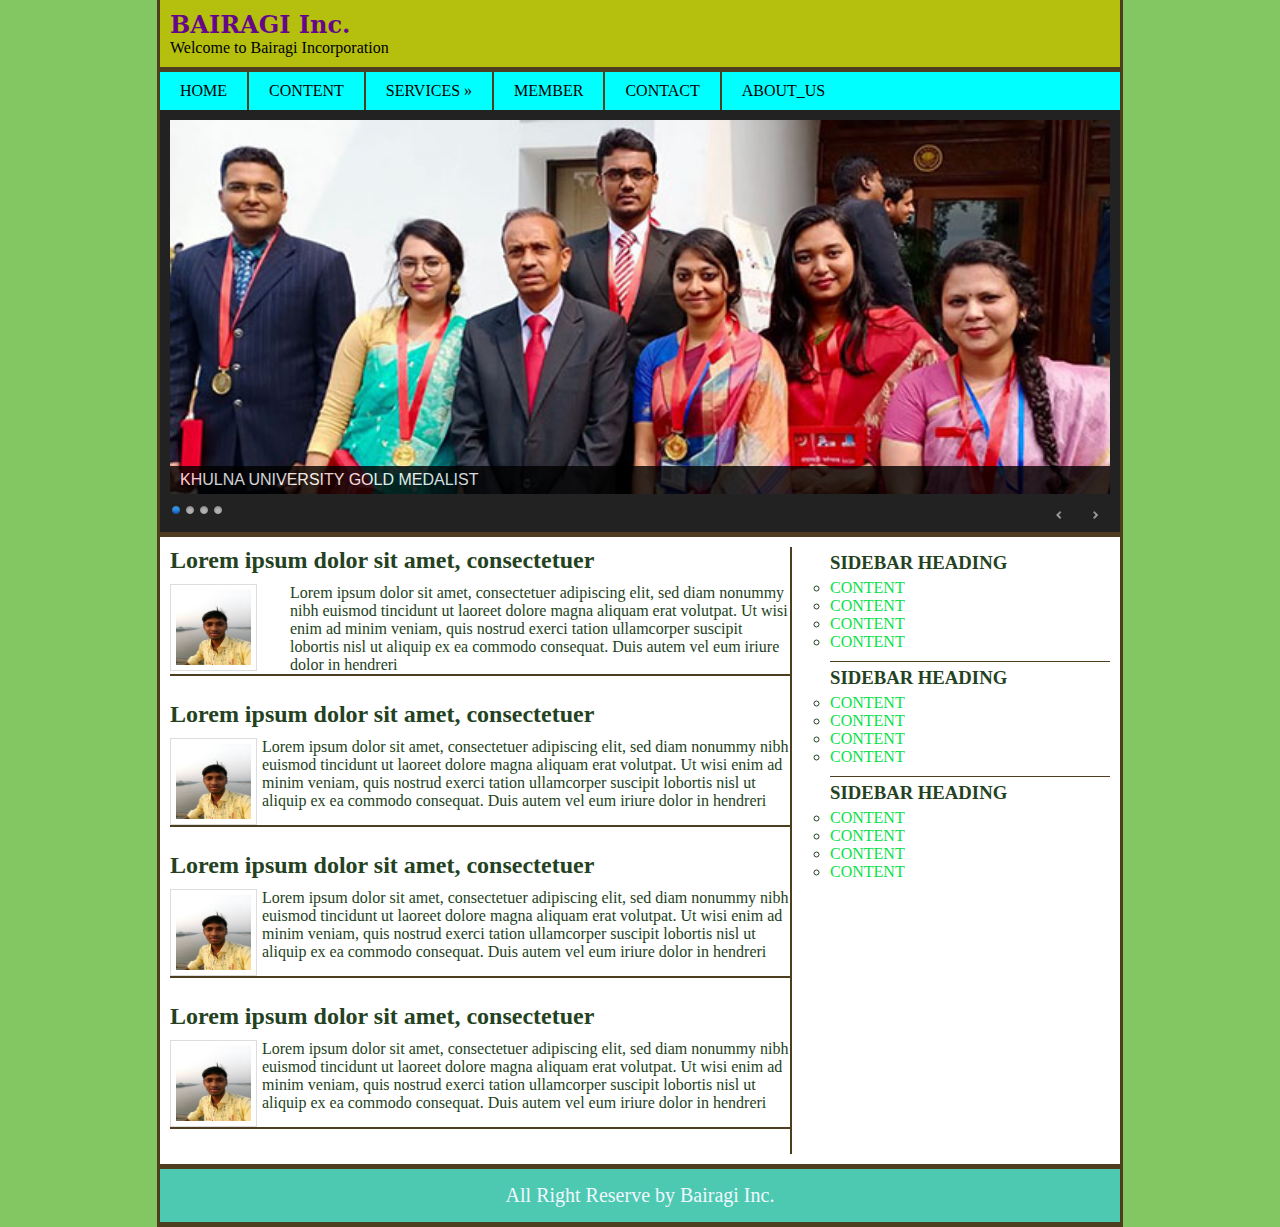
<file: index.html>
<!DOCTYPE html>
<html lang="en">
<head>
	<!--designed by DEBBINDU BAIRAGI-->
	<meta charset="UTF-8">
	<title>Home Page</title>
	
	<link rel="stylesheet" href="themes/default/default.css" type="text/css" media="screen"/>
    <link rel="stylesheet" href="themes/light/light.css" type="text/css" media="screen" />
    <link rel="stylesheet" href="themes/dark/dark.css" type="text/css" media="screen" />
    <link rel="stylesheet" href="themes/bar/bar.css" type="text/css" media="screen" />
    <link rel="stylesheet" href="nivo-slider.css" type="text/css" media="screen" />
	
	<link rel="stylesheet" href="style.css"/>
</head>
<body>
	<div id="wrapper">
		<header>
			<div id="header">
			<h2>BAIRAGI Inc&#46;</h2>
				<p>Welcome to Bairagi Incorporation</p>
			</div>
		</header>
		<div id="nav">
			<ul>
				<li><a href="#">HOME</a></li>
				<li><a href="content.html">CONTENT</a></li>
						<li><a href="#">SERVICES &raquo;</a>
							<ul>
								<li><a href="#">Graphics Design</a></li>
								<li><a href="#">Virtual Assistant</a></li>
								<li><a href="#">SEO</a></li>
								<li><a href="#">W.D.D &raquo;</a>
									<ul>
										<li><a href="#">DESIGN</a></li>
										<li><a href="#">DEVELOPMENT</a></li>
									</ul>
								</li>
							</ul>
						</li>
				<li><a href="#">MEMBER</a></li>
				<li><a href="contact.html">CONTACT</a></li>
				<li><a href="about.html">ABOUT_US</a></li>
			</ul>
		</div>
			<section>
					<div id="slider_wrap">
							<div class="slider-wrapper theme-dark">
								<div id="slider" class="nivoSlider">
									<img src="img/im4.jpg" data-thumb="img/im4.jpg" alt="" title=" KHULNA UNIVERSITY GOLD MEDALIST"/>
									<a href="http://dev7studios.com"><img src="img/im1.jpg" data-thumb="img/im1.jpg" alt="" title="TANMOY BAIRAGI GOT PRIME MINISTER GOLD MEDAL " /></a>

									<img src="img/DSC_0620.jpg" data-thumb="img/DSC_0620.jpg" alt="" data-transition="slideInLeft" title="Gopalgonj Tour"/>
									<img src="img/DSC_0838.jpg" data-thumb="img/DSC_0838.jpg" alt="" title="BETBUNIA GHAT AT EVENING" />
								</div>
								<div id="htmlcaption" class="nivo-html-caption">
									<strong>This</strong> is an example of a <em>HTML</em> caption with <a href="#">a link</a>. 
								</div>
							</div>
					</div>
			</section>
		<div id="content_wrapper">
			<div id="content">
						<article id="content_main">
							<h2>Lorem ipsum dolor sit amet, consectetuer</h2>
							<div id="imgp_wrap">
							<img src="img/IMG_20200317_173014.jpg" alt=""/>
								<p>Lorem ipsum dolor sit amet, consectetuer adipiscing elit, sed diam nonummy nibh euismod tincidunt ut laoreet dolore magna aliquam erat volutpat. Ut wisi enim ad minim veniam, quis nostrud exerci tation ullamcorper suscipit lobortis nisl ut aliquip ex ea commodo consequat. Duis autem vel eum iriure dolor in hendreri</p>
							</div>
						</article>
				<article id="content_main1">
							<h2>Lorem ipsum dolor sit amet, consectetuer</h2>
							<div id="imgp_wrap1">
							<img src="img/IMG_20200317_173014.jpg" alt=""/>
								<p>Lorem ipsum dolor sit amet, consectetuer adipiscing elit, sed diam nonummy nibh euismod tincidunt ut laoreet dolore magna aliquam erat volutpat. Ut wisi enim ad minim veniam, quis nostrud exerci tation ullamcorper suscipit lobortis nisl ut aliquip ex ea commodo consequat. Duis autem vel eum iriure dolor in hendreri</p>
							</div>
						</article>
				<article id="content_main2">
							<h2>Lorem ipsum dolor sit amet, consectetuer</h2>
							<div id="imgp_wrap2">
							<img src="img/IMG_20200317_173014.jpg" alt=""/>
								<p>Lorem ipsum dolor sit amet, consectetuer adipiscing elit, sed diam nonummy nibh euismod tincidunt ut laoreet dolore magna aliquam erat volutpat. Ut wisi enim ad minim veniam, quis nostrud exerci tation ullamcorper suscipit lobortis nisl ut aliquip ex ea commodo consequat. Duis autem vel eum iriure dolor in hendreri</p>
							</div>
						</article>
				<article id="content_main3">
							<h2>Lorem ipsum dolor sit amet, consectetuer</h2>
							<div id="imgp_wrap3">
							<img src="img/IMG_20200317_173014.jpg" alt=""/>
								<p>Lorem ipsum dolor sit amet, consectetuer adipiscing elit, sed diam nonummy nibh euismod tincidunt ut laoreet dolore magna aliquam erat volutpat. Ut wisi enim ad minim veniam, quis nostrud exerci tation ullamcorper suscipit lobortis nisl ut aliquip ex ea commodo consequat. Duis autem vel eum iriure dolor in hendreri</p>
							</div>
						</article>
				
				
				
			</div>
			<div id="sidebar">
				<aside>
					<h3>SIDEBAR HEADING</h3>
					<ul>
						<li><a href="#">CONTENT</a></li>
						<li><a href="#">CONTENT</a></li>
						<li><a href="#">CONTENT</a></li>
						<li><a href="#">CONTENT</a></li>
					</ul>
				</aside>
				<aside>
					<h3>SIDEBAR HEADING</h3>
					<ul>
						<li><a href="#">CONTENT</a></li>
						<li><a href="#">CONTENT</a></li>
						<li><a href="#">CONTENT</a></li>
						<li><a href="#">CONTENT</a></li>
					</ul>
				</aside>
				<aside>
					<h3>SIDEBAR HEADING</h3>
					<ul>
						<li><a href="#">CONTENT</a></li>
						<li><a href="#">CONTENT</a></li>
						<li><a href="#">CONTENT</a></li>
						<li><a href="#">CONTENT</a></li>
					</ul>
				</aside>
			
			</div>
		</div>
		
		
		<footer>
			<div id="footer">
				<p>All Right Reserve by Bairagi Inc&#46;</p>
		</div>
		</footer>
		
		
		<script type="text/javascript" src="js/jquery-1.9.0.min.js"></script>
    <script type="text/javascript" src="js/jquery.nivo.slider.js"></script>
    <script type="text/javascript">
    $(window).load(function() {
        $('#slider').nivoSlider();
    });
    </script>
		
		
	</div>
</body>
</html>
</file>
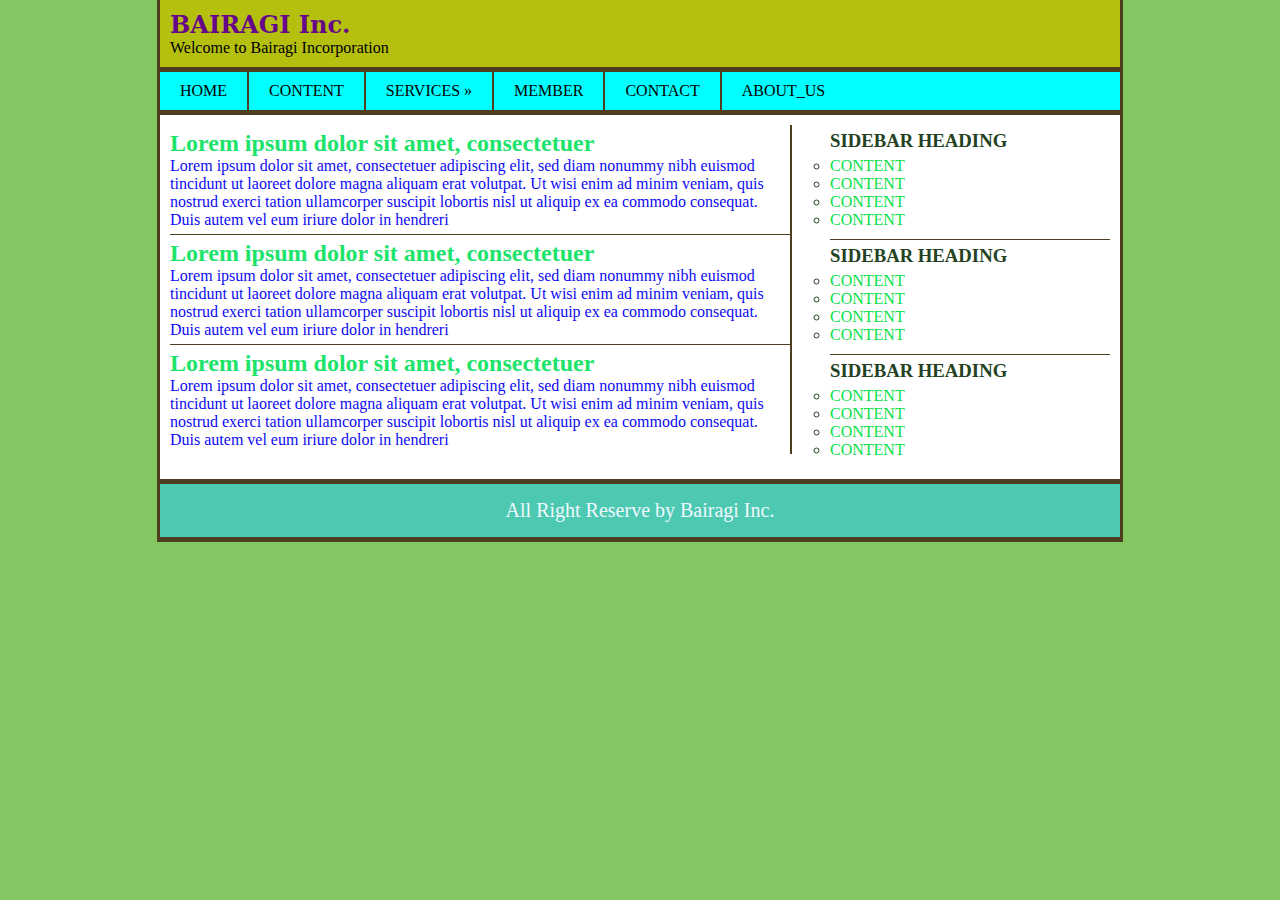
<file: about.html>
<!DOCTYPE html>
<html lang="en">
<head>
	<!--designed by DEBBINDU BAIRAGI-->
	<meta charset="UTF-8">
	<title>ALL CONTENT</title>
	
	<link rel="stylesheet" href="css/about.css"/>
</head>
<body>
	<div id="wrapper">
		<header>
			<div id="header">
			<h2>BAIRAGI Inc&#46;</h2>
				<p>Welcome to Bairagi Incorporation</p>
			</div>
		</header>
		<div id="nav">
			<ul>
				<li><a href="index.html">HOME</a></li>
				<li><a href="#">CONTENT</a></li>
						<li><a href="#">SERVICES &raquo;</a>
							<ul>
								<li><a href="#">Graphics Design</a></li>
								<li><a href="#">Virtual Assistant</a></li>
								<li><a href="#">SEO</a></li>
								<li><a href="#">W.D.D &raquo;</a>
									<ul>
										<li><a href="#">DESIGN</a></li>
										<li><a href="#">DEVELOPMENT</a></li>
									</ul>
								</li>
							</ul>
						</li>
				<li><a href="#">MEMBER</a></li>
				<li><a href="#">CONTACT</a></li>
				<li><a href="#">ABOUT_US</a></li>
			</ul>
		</div>
			
		<div id="content_wrapper">
			<div id="content">
						<article>
							<h2>Lorem ipsum dolor sit amet, consectetuer</h2>
						<p>Lorem ipsum dolor sit amet, consectetuer adipiscing elit, sed diam nonummy nibh euismod tincidunt ut laoreet dolore magna aliquam erat volutpat. Ut wisi enim ad minim veniam, quis nostrud exerci tation ullamcorper suscipit lobortis nisl ut aliquip ex ea commodo consequat. Duis autem vel eum iriure dolor in hendreri</p>
						</article>
				<article>
							<h2>Lorem ipsum dolor sit amet, consectetuer</h2>
						<p>Lorem ipsum dolor sit amet, consectetuer adipiscing elit, sed diam nonummy nibh euismod tincidunt ut laoreet dolore magna aliquam erat volutpat. Ut wisi enim ad minim veniam, quis nostrud exerci tation ullamcorper suscipit lobortis nisl ut aliquip ex ea commodo consequat. Duis autem vel eum iriure dolor in hendreri</p>
						</article>
				<article>
							<h2>Lorem ipsum dolor sit amet, consectetuer</h2>
						<p>Lorem ipsum dolor sit amet, consectetuer adipiscing elit, sed diam nonummy nibh euismod tincidunt ut laoreet dolore magna aliquam erat volutpat. Ut wisi enim ad minim veniam, quis nostrud exerci tation ullamcorper suscipit lobortis nisl ut aliquip ex ea commodo consequat. Duis autem vel eum iriure dolor in hendreri</p>
						</article>
			</div>
			<div id="sidebar">
				<aside>
					<h3>SIDEBAR HEADING</h3>
					<ul>
						<li><a href="#">CONTENT</a></li>
						<li><a href="#">CONTENT</a></li>
						<li><a href="#">CONTENT</a></li>
						<li><a href="#">CONTENT</a></li>
					</ul>
				</aside>
				<aside>
					<h3>SIDEBAR HEADING</h3>
					<ul>
						<li><a href="#">CONTENT</a></li>
						<li><a href="#">CONTENT</a></li>
						<li><a href="#">CONTENT</a></li>
						<li><a href="#">CONTENT</a></li>
					</ul>
				</aside>
				<aside>
					<h3>SIDEBAR HEADING</h3>
					<ul>
						<li><a href="#">CONTENT</a></li>
						<li><a href="#">CONTENT</a></li>
						<li><a href="#">CONTENT</a></li>
						<li><a href="#">CONTENT</a></li>
					</ul>
				</aside>
			
			</div>
		</div>
		<footer>
			<div id="footer">
				<p>All Right Reserve by Bairagi Inc&#46;</p>
		</div>
		</footer>
	</div>
</body>
</html>
</file>
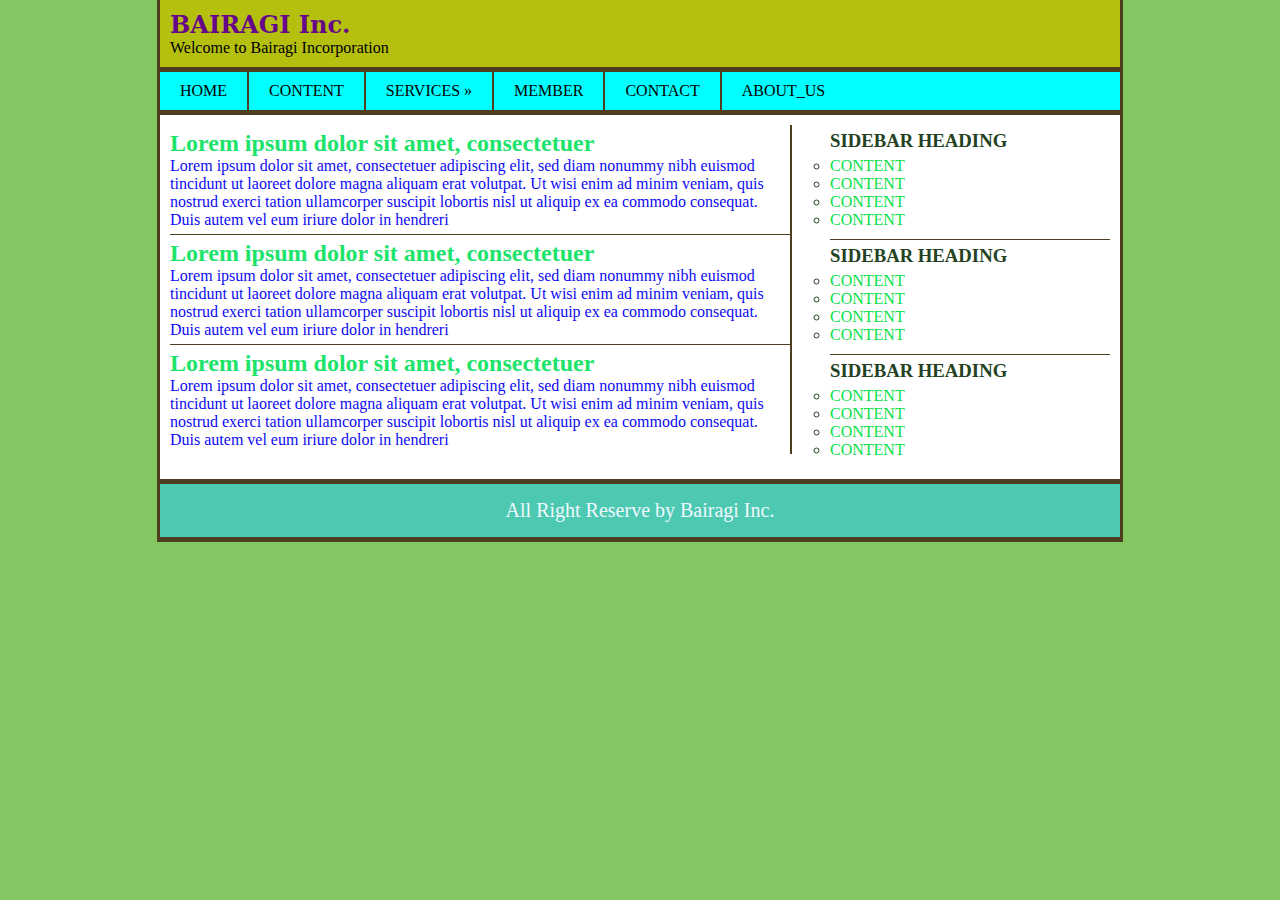
<file: contact.html>
<!DOCTYPE html>
<html lang="en">
<head>
	<!--designed by DEBBINDU BAIRAGI-->
	<meta charset="UTF-8">
	<title>ALL CONTENT</title>
	
	<link rel="stylesheet" href="css/contact.css"/>
</head>
<body>
	<div id="wrapper">
		<header>
			<div id="header">
			<h2>BAIRAGI Inc&#46;</h2>
				<p>Welcome to Bairagi Incorporation</p>
			</div>
		</header>
		<div id="nav">
			<ul>
				<li><a href="index.html">HOME</a></li>
				<li><a href="#">CONTENT</a></li>
						<li><a href="#">SERVICES &raquo;</a>
							<ul>
								<li><a href="#">Graphics Design</a></li>
								<li><a href="#">Virtual Assistant</a></li>
								<li><a href="#">SEO</a></li>
								<li><a href="#">W.D.D &raquo;</a>
									<ul>
										<li><a href="#">DESIGN</a></li>
										<li><a href="#">DEVELOPMENT</a></li>
									</ul>
								</li>
							</ul>
						</li>
				<li><a href="#">MEMBER</a></li>
				<li><a href="#">CONTACT</a></li>
				<li><a href="#">ABOUT_US</a></li>
			</ul>
		</div>
			
		<div id="content_wrapper">
			<div id="content">
						<article>
							<h2>Lorem ipsum dolor sit amet, consectetuer</h2>
						<p>Lorem ipsum dolor sit amet, consectetuer adipiscing elit, sed diam nonummy nibh euismod tincidunt ut laoreet dolore magna aliquam erat volutpat. Ut wisi enim ad minim veniam, quis nostrud exerci tation ullamcorper suscipit lobortis nisl ut aliquip ex ea commodo consequat. Duis autem vel eum iriure dolor in hendreri</p>
						</article>
				<article>
							<h2>Lorem ipsum dolor sit amet, consectetuer</h2>
						<p>Lorem ipsum dolor sit amet, consectetuer adipiscing elit, sed diam nonummy nibh euismod tincidunt ut laoreet dolore magna aliquam erat volutpat. Ut wisi enim ad minim veniam, quis nostrud exerci tation ullamcorper suscipit lobortis nisl ut aliquip ex ea commodo consequat. Duis autem vel eum iriure dolor in hendreri</p>
						</article>
				<article>
							<h2>Lorem ipsum dolor sit amet, consectetuer</h2>
						<p>Lorem ipsum dolor sit amet, consectetuer adipiscing elit, sed diam nonummy nibh euismod tincidunt ut laoreet dolore magna aliquam erat volutpat. Ut wisi enim ad minim veniam, quis nostrud exerci tation ullamcorper suscipit lobortis nisl ut aliquip ex ea commodo consequat. Duis autem vel eum iriure dolor in hendreri</p>
						</article>
			</div>
			<div id="sidebar">
				<aside>
					<h3>SIDEBAR HEADING</h3>
					<ul>
						<li><a href="#">CONTENT</a></li>
						<li><a href="#">CONTENT</a></li>
						<li><a href="#">CONTENT</a></li>
						<li><a href="#">CONTENT</a></li>
					</ul>
				</aside>
				<aside>
					<h3>SIDEBAR HEADING</h3>
					<ul>
						<li><a href="#">CONTENT</a></li>
						<li><a href="#">CONTENT</a></li>
						<li><a href="#">CONTENT</a></li>
						<li><a href="#">CONTENT</a></li>
					</ul>
				</aside>
				<aside>
					<h3>SIDEBAR HEADING</h3>
					<ul>
						<li><a href="#">CONTENT</a></li>
						<li><a href="#">CONTENT</a></li>
						<li><a href="#">CONTENT</a></li>
						<li><a href="#">CONTENT</a></li>
					</ul>
				</aside>
			
			</div>
		</div>
		<footer>
			<div id="footer">
				<p>All Right Reserve by Bairagi Inc&#46;</p>
		</div>
		</footer>
	</div>
</body>
</html>
</file>
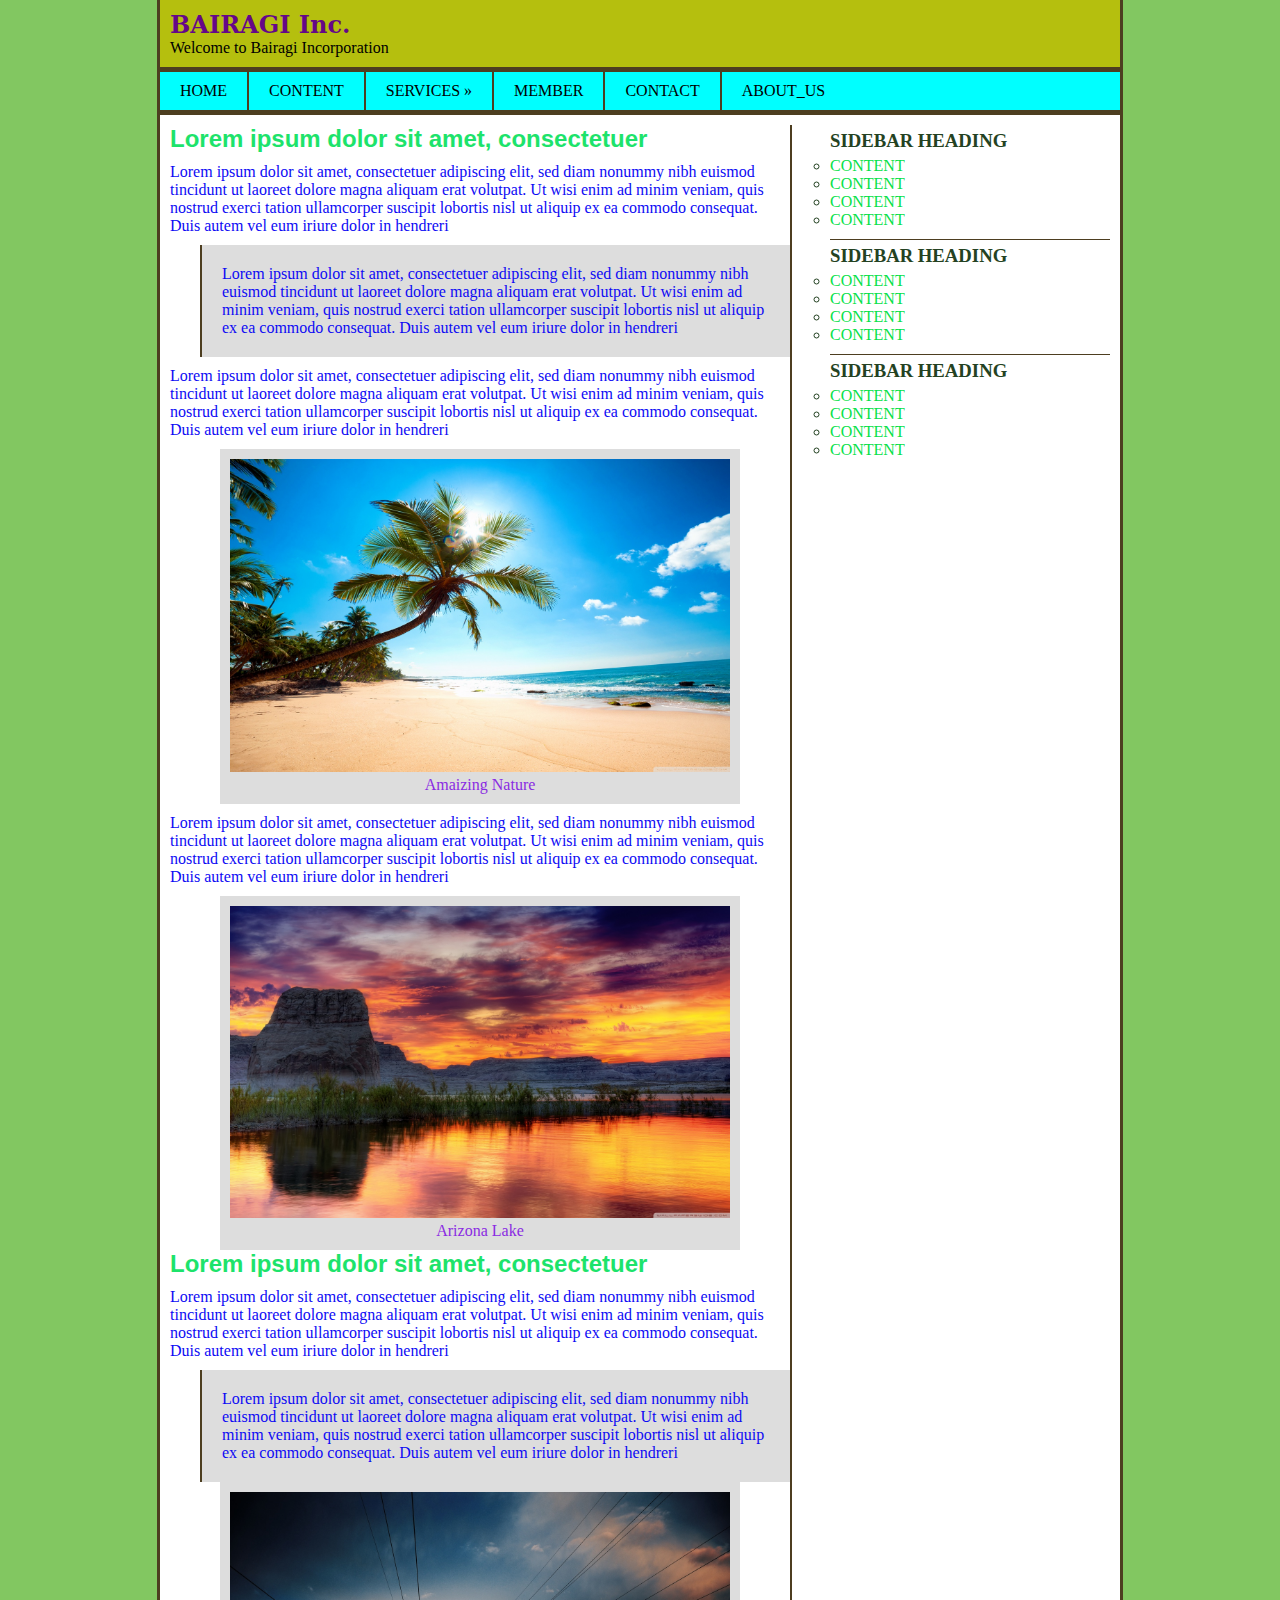
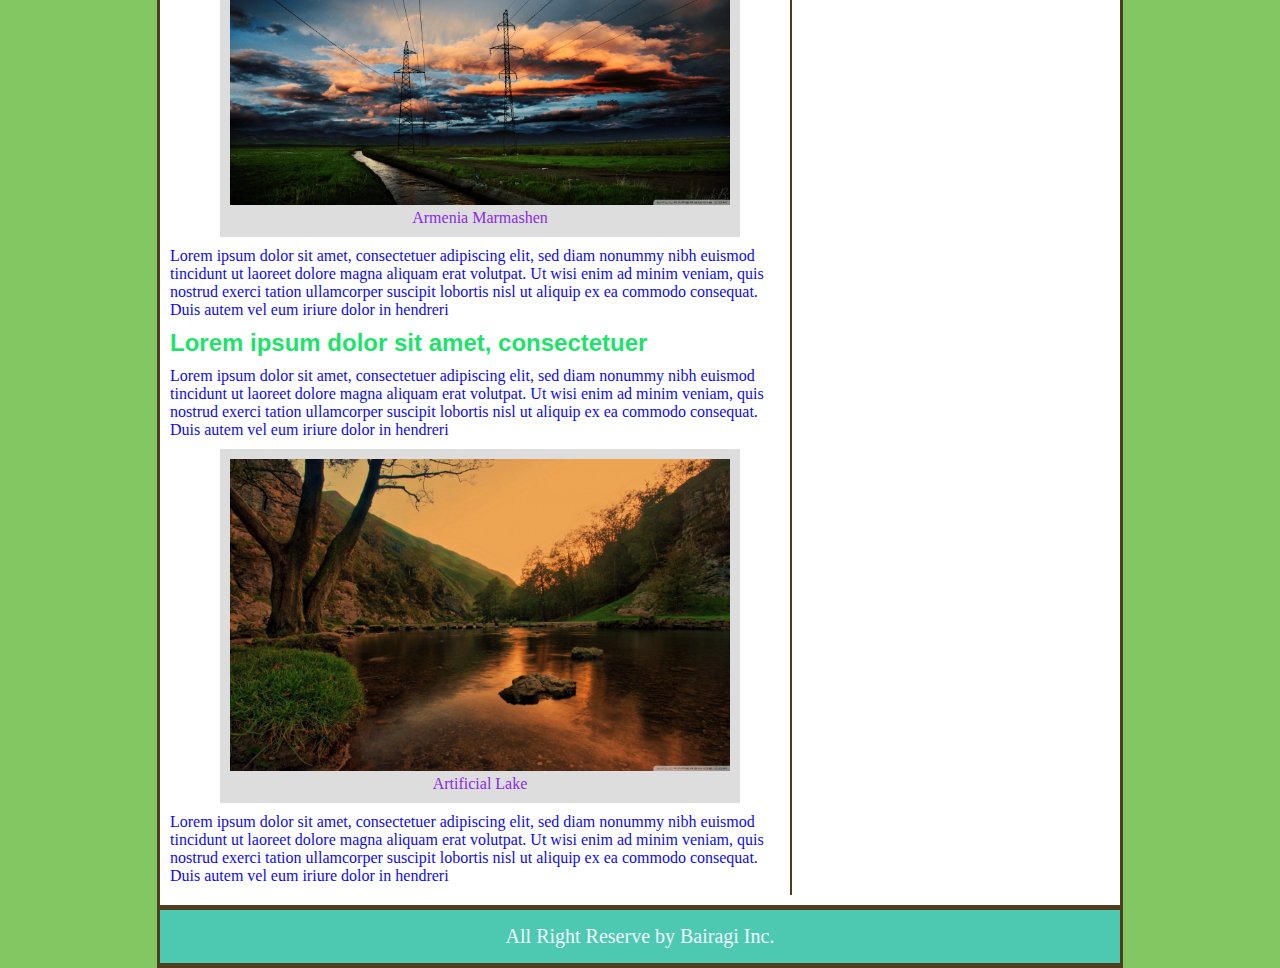
<file: content.html>
<!DOCTYPE html>
<html lang="en">
<head>
	<!--designed by DEBBINDU BAIRAGI-->
	<meta charset="UTF-8">
	<title>ALL CONTENT</title>
	
	<link rel="stylesheet" href="css/content.css"/>
</head>
<body>
	<div id="wrapper">
		<header>
			<div id="header">
			<h2>BAIRAGI Inc&#46;</h2>
				<p>Welcome to Bairagi Incorporation</p>
			</div>
		</header>
		<div id="nav">
			<ul>
				<li><a href="index.html">HOME</a></li>
				<li><a href="#">CONTENT</a></li>
						<li><a href="#">SERVICES &raquo;</a>
							<ul>
								<li><a href="#">Graphics Design</a></li>
								<li><a href="#">Virtual Assistant</a></li>
								<li><a href="#">SEO</a></li>
								<li><a href="#">W.D.D &raquo;</a>
									<ul>
										<li><a href="#">DESIGN</a></li>
										<li><a href="#">DEVELOPMENT</a></li>
									</ul>
								</li>
							</ul>
						</li>
				<li><a href="#">MEMBER</a></li>
				<li><a href="contact.html">CONTACT</a></li>
				<li><a href="about.html">ABOUT_US</a></li>
			</ul>
		</div>
			
		<div id="content_wrapper">
			<div id="content">
						<article>
							<h2>Lorem ipsum dolor sit amet, consectetuer</h2>
						
							<p>Lorem ipsum dolor sit amet, consectetuer adipiscing elit, sed diam nonummy nibh euismod tincidunt ut laoreet dolore magna aliquam erat volutpat. Ut wisi enim ad minim veniam, quis nostrud exerci tation ullamcorper suscipit lobortis nisl ut aliquip ex ea commodo consequat. Duis autem vel eum iriure dolor in hendreri</p>
							<blockquote>
								<p>Lorem ipsum dolor sit amet, consectetuer adipiscing elit, sed diam nonummy nibh euismod tincidunt ut laoreet dolore magna aliquam erat volutpat. Ut wisi enim ad minim veniam, quis nostrud exerci tation ullamcorper suscipit lobortis nisl ut aliquip ex ea commodo consequat. Duis autem vel eum iriure dolor in hendreri</p>
							</blockquote>
							
							<p>Lorem ipsum dolor sit amet, consectetuer adipiscing elit, sed diam nonummy nibh euismod tincidunt ut laoreet dolore magna aliquam erat volutpat. Ut wisi enim ad minim veniam, quis nostrud exerci tation ullamcorper suscipit lobortis nisl ut aliquip ex ea commodo consequat. Duis autem vel eum iriure dolor in hendreri</p>
							
							<figure>
								<img src="img/amazing_nature_2-wallpaper-1440x900.jpg" alt="Amaizing Nature">
								<figcaption>Amaizing Nature</figcaption>
							</figure>
							<p>Lorem ipsum dolor sit amet, consectetuer adipiscing elit, sed diam nonummy nibh euismod tincidunt ut laoreet dolore magna aliquam erat volutpat. Ut wisi enim ad minim veniam, quis nostrud exerci tation ullamcorper suscipit lobortis nisl ut aliquip ex ea commodo consequat. Duis autem vel eum iriure dolor in hendreri</p>
							
							<figure>
								<img src="img/arizona_lake-wallpaper-1440x900.jpg" alt="Arizona Lake">
								<figcaption>Arizona Lake</figcaption>
							</figure>
							<h2>Lorem ipsum dolor sit amet, consectetuer</h2>
							
							<p>Lorem ipsum dolor sit amet, consectetuer adipiscing elit, sed diam nonummy nibh euismod tincidunt ut laoreet dolore magna aliquam erat volutpat. Ut wisi enim ad minim veniam, quis nostrud exerci tation ullamcorper suscipit lobortis nisl ut aliquip ex ea commodo consequat. Duis autem vel eum iriure dolor in hendreri</p>
							
							<blockquote>
								<p>Lorem ipsum dolor sit amet, consectetuer adipiscing elit, sed diam nonummy nibh euismod tincidunt ut laoreet dolore magna aliquam erat volutpat. Ut wisi enim ad minim veniam, quis nostrud exerci tation ullamcorper suscipit lobortis nisl ut aliquip ex ea commodo consequat. Duis autem vel eum iriure dolor in hendreri</p>
							</blockquote>
				
							<figure>
								<img src="img/armenia_marmashen_2-wallpaper-1440x900.jpg" alt="Armenia Marmashen">
								<figcaption>Armenia Marmashen</figcaption>
							</figure>
							
							<p>Lorem ipsum dolor sit amet, consectetuer adipiscing elit, sed diam nonummy nibh euismod tincidunt ut laoreet dolore magna aliquam erat volutpat. Ut wisi enim ad minim veniam, quis nostrud exerci tation ullamcorper suscipit lobortis nisl ut aliquip ex ea commodo consequat. Duis autem vel eum iriure dolor in hendreri</p>
							
							<h2>Lorem ipsum dolor sit amet, consectetuer</h2>
							
							<p>Lorem ipsum dolor sit amet, consectetuer adipiscing elit, sed diam nonummy nibh euismod tincidunt ut laoreet dolore magna aliquam erat volutpat. Ut wisi enim ad minim veniam, quis nostrud exerci tation ullamcorper suscipit lobortis nisl ut aliquip ex ea commodo consequat. Duis autem vel eum iriure dolor in hendreri</p>
							
							<figure>
								<img src="img/artificial_lake-wallpaper-1440x900.jpg" alt="Artificial Lake">
								<figcaption>Artificial Lake</figcaption>
							</figure>
							<p>Lorem ipsum dolor sit amet, consectetuer adipiscing elit, sed diam nonummy nibh euismod tincidunt ut laoreet dolore magna aliquam erat volutpat. Ut wisi enim ad minim veniam, quis nostrud exerci tation ullamcorper suscipit lobortis nisl ut aliquip ex ea commodo consequat. Duis autem vel eum iriure dolor in hendreri</p>
						</article>
				
			</div>
			<div id="sidebar">
				<aside>
					<h3>SIDEBAR HEADING</h3>
					<ul>
						<li><a href="#">CONTENT</a></li>
						<li><a href="#">CONTENT</a></li>
						<li><a href="#">CONTENT</a></li>
						<li><a href="#">CONTENT</a></li>
					</ul>
				</aside>
				<aside>
					<h3>SIDEBAR HEADING</h3>
					<ul>
						<li><a href="#">CONTENT</a></li>
						<li><a href="#">CONTENT</a></li>
						<li><a href="#">CONTENT</a></li>
						<li><a href="#">CONTENT</a></li>
					</ul>
				</aside>
				<aside>
					<h3>SIDEBAR HEADING</h3>
					<ul>
						<li><a href="#">CONTENT</a></li>
						<li><a href="#">CONTENT</a></li>
						<li><a href="#">CONTENT</a></li>
						<li><a href="#">CONTENT</a></li>
					</ul>
				</aside>
			
			</div>
		</div>
		<footer>
			<div id="footer">
				<p>All Right Reserve by Bairagi Inc&#46;</p>
		</div>
		</footer>
	</div>
</body>
</html>
</file>
<file: themes/default/default.css>
/*
Skin Name: Nivo Slider Default Theme
Skin URI: http://nivo.dev7studios.com
Description: The default skin for the Nivo Slider.
Version: 1.3
Author: Gilbert Pellegrom
Author URI: http://dev7studios.com
Supports Thumbs: true
*/

.theme-default .nivoSlider {
	position:relative;
	background:#fff url(loading.gif) no-repeat 50% 50%;
    margin-bottom:10px;
    -webkit-box-shadow: 0px 1px 5px 0px #4a4a4a;
    -moz-box-shadow: 0px 1px 5px 0px #4a4a4a;
    box-shadow: 0px 1px 5px 0px #4a4a4a;
}
.theme-default .nivoSlider img {
	position:absolute;
	top:0px;
	left:0px;
	display:none;
}
.theme-default .nivoSlider a {
	border:0;
	display:block;
}

.theme-default .nivo-controlNav {
	text-align: center;
	padding: 20px 0;
}
.theme-default .nivo-controlNav a {
	display:inline-block;
	width:22px;
	height:22px;
	background:url(bullets.png) no-repeat;
	text-indent:-9999px;
	border:0;
	margin: 0 2px;
}
.theme-default .nivo-controlNav a.active {
	background-position:0 -22px;
}

.theme-default .nivo-directionNav a {
	display:block;
	width:30px;
	height:30px;
	background:url(arrows.png) no-repeat;
	text-indent:-9999px;
	border:0;
	opacity: 0;
	-webkit-transition: all 200ms ease-in-out;
    -moz-transition: all 200ms ease-in-out;
    -o-transition: all 200ms ease-in-out;
    transition: all 200ms ease-in-out;
}
.theme-default:hover .nivo-directionNav a { opacity: 1; }
.theme-default a.nivo-nextNav {
	background-position:-30px 0;
	right:15px;
}
.theme-default a.nivo-prevNav {
	left:15px;
}

.theme-default .nivo-caption {
    font-family: Helvetica, Arial, sans-serif;
}
.theme-default .nivo-caption a {
    color:#fff;
    border-bottom:1px dotted #fff;
}
.theme-default .nivo-caption a:hover {
    color:#fff;
}

.theme-default .nivo-controlNav.nivo-thumbs-enabled {
	width: 100%;
}
.theme-default .nivo-controlNav.nivo-thumbs-enabled a {
	width: auto;
	height: auto;
	background: none;
	margin-bottom: 5px;
}
.theme-default .nivo-controlNav.nivo-thumbs-enabled img {
	display: block;
	width: 120px;
	height: auto;
}
</file>
<file: themes/light/light.css>
/*
Skin Name: Nivo Slider Light Theme
Skin URI: http://nivo.dev7studios.com
Description: A light skin for the Nivo Slider.
Version: 1.0
Author: Gilbert Pellegrom
Author URI: http://dev7studios.com
Supports Thumbs: true
*/

.theme-light.slider-wrapper {
    background: #fff;
    padding: 10px;
}
.theme-light .nivoSlider {
	position:relative;
	background:#fff url(loading.gif) no-repeat 50% 50%;
    margin-bottom:10px;
    overflow: visible;
}
.theme-light .nivoSlider img {
	position:absolute;
	top:0px;
	left:0px;
	display:none;
}
.theme-light .nivoSlider a {
	border:0;
	display:block;
}

.theme-light .nivo-controlNav {
	text-align: left;
	padding: 0;
	position: relative;
	z-index: 10;
}
.theme-light .nivo-controlNav a {
	display:inline-block;
	width:10px;
	height:10px;
	background:url(bullets.png) no-repeat;
	text-indent:-9999px;
	border:0;
	margin: 0 2px;
}
.theme-light .nivo-controlNav a.active {
	background-position:0 100%;
}

.theme-light .nivo-directionNav a {
	display:block;
	width:30px;
	height:30px;
	background: url(arrows.png) no-repeat;
	text-indent:-9999px;
	border:0;
	top: auto;
	bottom: -36px;
	z-index: 11;
}
.theme-light .nivo-directionNav a:hover {
    background-color: #eee;
    -webkit-border-radius: 2px;
    -moz-border-radius: 2px;
    border-radius: 2px;
}
.theme-light a.nivo-nextNav {
	background-position:160% 50%;
	right:0px;
}
.theme-light a.nivo-prevNav {
    background-position:-60% 50%;
    left: auto;
	right: 35px;
}

.theme-light .nivo-caption {
    font-family: Helvetica, Arial, sans-serif;
}
.theme-light .nivo-caption a {
    color:#fff;
    border-bottom:1px dotted #fff;
}
.theme-light .nivo-caption a:hover {
    color:#fff;
}

.theme-light .nivo-controlNav.nivo-thumbs-enabled {
	width: 80%;
}
.theme-light .nivo-controlNav.nivo-thumbs-enabled a {
	width: auto;
	height: auto;
	background: none;
	margin-bottom: 5px;
}
.theme-light .nivo-controlNav.nivo-thumbs-enabled img {
	display: block;
	width: 120px;
	height: auto;
}
</file>
<file: themes/dark/dark.css>
/*
Skin Name: Nivo Slider Dark Theme
Skin URI: http://nivo.dev7studios.com
Description: A dark skin for the Nivo Slider.
Version: 1.0
Author: Gilbert Pellegrom
Author URI: http://dev7studios.com
Supports Thumbs: true
*/

.theme-dark.slider-wrapper {
    background: #222;
    padding: 10px;
}
.theme-dark .nivoSlider {
	position:relative;
	background:#fff url(loading.gif) no-repeat 50% 50%;
    margin-bottom:10px;
    overflow: visible;
}
.theme-dark .nivoSlider img {
	position:absolute;
	top:0px;
	left:0px;
	display:none;
}
.theme-dark .nivoSlider a {
	border:0;
	display:block;
}

.theme-dark .nivo-controlNav {
	text-align: left;
	padding: 0;
	position: relative;
	z-index: 10;
}
.theme-dark .nivo-controlNav a {
	display:inline-block;
	width:10px;
	height:10px;
	background:url(bullets.png) no-repeat 0 2px;
	text-indent:-9999px;
	border:0;
	margin: 0 2px;
}
.theme-dark .nivo-controlNav a.active {
	background-position:0 100%;
}

.theme-dark .nivo-directionNav a {
	display:block;
	width:30px;
	height:30px;
	background: url(arrows.png) no-repeat;
	text-indent:-9999px;
	border:0;
	top: auto;
	bottom: -36px;
	z-index: 11;
}
.theme-dark .nivo-directionNav a:hover {
    background-color: #333;
    -webkit-border-radius: 2px;
    -moz-border-radius: 2px;
    border-radius: 2px;
}
.theme-dark a.nivo-nextNav {
	background-position:-16px 50%;
	right:0px;
}
.theme-dark a.nivo-prevNav {
    background-position:11px 50%;
    left: auto;
	right: 35px;
}

.theme-dark .nivo-caption {
    font-family: Helvetica, Arial, sans-serif;
}
.theme-dark .nivo-caption a {
    color:#fff;
    border-bottom:1px dotted #fff;
}
.theme-dark .nivo-caption a:hover {
    color:#fff;
}

.theme-dark .nivo-controlNav.nivo-thumbs-enabled {
	width: 80%;
}
.theme-dark .nivo-controlNav.nivo-thumbs-enabled a {
	width: auto;
	height: auto;
	background: none;
	margin-bottom: 5px;
}
.theme-dark .nivo-controlNav.nivo-thumbs-enabled img {
	display: block;
	width: 120px;
	height: auto;
}
</file>
<file: themes/bar/bar.css>
/*
Skin Name: Nivo Slider Bar Theme
Skin URI: http://nivo.dev7studios.com
Description: The bottom bar skin for the Nivo Slider.
Version: 1.0
Author: Gilbert Pellegrom
Author URI: http://dev7studios.com
Supports Thumbs: false
*/

.theme-bar.slider-wrapper {
    position: relative;
    border: 1px solid #333;
    overflow: hidden;
}
.theme-bar .nivoSlider {
	position:relative;
	background:#fff url(loading.gif) no-repeat 50% 50%;
}
.theme-bar .nivoSlider img {
	position:absolute;
	top:0px;
	left:0px;
	display:none;
}
.theme-bar .nivoSlider a {
	border:0;
	display:block;
}

.theme-bar .nivo-controlNav {
    position: absolute;
    left: 0;
    bottom: -41px;
    z-index: 10;
    width: 100%;
    height: 30px;
	text-align: center;
	padding: 5px 0;
	border-top: 1px solid #333;
	background: #333;
    background: -moz-linear-gradient(top,  #565656 0%, #333333 100%); /* FF3.6+ */
    background: -webkit-gradient(linear, left top, left bottom, color-stop(0%,#565656), color-stop(100%,#333333)); /* Chrome,Safari4+ */
    background: -webkit-linear-gradient(top,  #565656 0%,#333333 100%); /* Chrome10+,Safari5.1+ */
    background: -o-linear-gradient(top,  #565656 0%,#333333 100%); /* Opera 11.10+ */
    background: -ms-linear-gradient(top,  #565656 0%,#333333 100%); /* IE10+ */
    background: linear-gradient(to bottom,  #565656 0%,#333333 100%); /* W3C */
    filter: progid:DXImageTransform.Microsoft.gradient( startColorstr='#565656', endColorstr='#333333',GradientType=0 ); /* IE6-9 */
    opacity: 0.5;
    -webkit-transition: all 200ms ease-in-out;
    -moz-transition: all 200ms ease-in-out;
    -o-transition: all 200ms ease-in-out;
    transition: all 200ms ease-in-out;
}
.theme-bar:hover .nivo-controlNav {
    bottom: 0;
    opacity: 1;
}
.theme-bar .nivo-controlNav a {
	display:inline-block;
	width:22px;
	height:22px;
	background:url(bullets.png) no-repeat;
	text-indent:-9999px;
	border:0;
	margin: 5px 2px 0 2px;
}
.theme-bar .nivo-controlNav a.active {
	background-position:0 -22px;
}

.theme-bar .nivo-directionNav a {
	display:block;
	border:0;
	color: #fff;
	text-transform: uppercase;
	top: auto;
	bottom: 10px;
	z-index: 11;
	font-family: "Helvetica Neue", Helvetica, Arial, sans-serif;
	font-size: 13px;
	line-height: 20px;
	opacity: 0.5;
    -webkit-transition: all 200ms ease-in-out;
    -moz-transition: all 200ms ease-in-out;
    -o-transition: all 200ms ease-in-out;
    transition: all 200ms ease-in-out;
}
.theme-bar a.nivo-nextNav { right: -50px; }
.theme-bar a.nivo-prevNav { left: -50px; }
.theme-bar:hover a.nivo-nextNav { 
    right: 15px; 
    opacity: 1;
}
.theme-bar:hover a.nivo-prevNav { 
    left: 15px; 
    opacity: 1;
}
.theme-bar .nivo-directionNav a:hover { color: #ddd; }

.theme-bar .nivo-caption {
    font-family: Helvetica, Arial, sans-serif;
    -webkit-transition: all 200ms ease-in-out;
    -moz-transition: all 200ms ease-in-out;
    -o-transition: all 200ms ease-in-out;
    transition: all 200ms ease-in-out;
}
.theme-bar:hover .nivo-caption {
    bottom: 41px;
}
.theme-bar .nivo-caption a {
    color:#fff;
    border-bottom:1px dotted #fff;
}
.theme-bar .nivo-caption a:hover {
    color:#fff;
}

.theme-bar .nivo-controlNav.nivo-thumbs-enabled {
	width: 100%;
}
.theme-bar .nivo-controlNav.nivo-thumbs-enabled a {
	width: auto;
	height: auto;
	background: none;
	margin-bottom: 5px;
}
.theme-bar .nivo-controlNav.nivo-thumbs-enabled img {
	display: block;
	width: 120px;
	height: auto;
}
</file>
<file: style.css>
*{margin: 0;padding: 0}
body{
	background: #82C761;
}
#wrapper{
	width: 960px;
	margin: 0 auto;
	display: block;
	border-right: 3px solid #4D3E20;
	border-left: 3px solid #4D3E20;
	
}
#header{
	background: #B5BF0E;
	border-bottom: 5px solid #4D3E20;
	padding: 10px;
}
#header h2{
	color: #650788;
	font-family: Constantia, "Lucida Bright", "DejaVu Serif", Georgia, "serif";
}
#header p{
	color: #000000;
}
#nav{
	
}
#nav ul{
	background: aqua;
	padding: 0;
	list-style-type: none;
	height: 38px;
	z-index: 9999;
}
#nav ul li{
	float: left;
	border-right: 2px solid #4D3E20;
	position: relative;
}
#nav ul li:last-child{
	border-right: none;
}
#nav ul li a{
	color: #000000;
	background: aqua;
	text-decoration: none;
	padding: 10px 20px;
	display: block;
	transition: 0.2s all ease;
}
#nav ul li a:hover{
	background: #4D3E20;
}
#nav ul li ul{
	position: absolute;
	left: -9999px;
	list-style-type: none;
	padding: 0;
}
#nav ul li:hover ul{
	left: 0;
}
#nav ul li ul li{
	border-right: none;
	width: 150px;
	border-bottom: 1px solid #FF0004;
	position: relative;
}
#nav ul li ul li:first-child{
	border-top: 1px solid #FF0004;
}
#nav ul li ul li ul{
	position: absolute;
	top: -999999px;
	list-style-type: none;
	padding: 0;
}
#nav ul li ul li:hover ul{
	top: 0px;
	left: 150px;
}

#slider_wrap{
}

#content_wrapper{
	background: #FFFFFF;
	color: #244222;
	border-top: 5px solid #4D3E20;
	border-bottom: 5px solid #4D3E20;
	padding: 10px;
	overflow: hidden;
	
}
#content{
	width:620px;
	margin-right: 30px;
	float: left;
	border-right: 2px solid #4D3E20;
}

#content_main{
	margin-bottom: 25px;
	border-bottom:2px solid #4D3E20;
	overflow: hidden;
}
#content_main1{
	margin-bottom: 25px;
	border-bottom:2px solid #4D3E20;
	overflow: hidden;
}
#content_main2{
	margin-bottom: 25px;
	border-bottom:2px solid #4D3E20;
	overflow: hidden;
}
#content_main3{
	margin-bottom: 25px;
	border-bottom:2px solid #4D3E20;
	overflow: hidden;
}
#imgp_wrap img{
	width: 75px;
	height: 75px;
	background: #fff;
	border: 1px solid #ddd;
	padding: 5px;
	margin-right: 5px;
	float: left;
}
#imgp_wrap1 img{
	width: 75px;
	height: 75px;
	background: #fff;
	border: 1px solid #ddd;
	padding: 5px;
	margin-right: 5px;
	float: left;
}
#imgp_wrap2 img{
	width: 75px;
	height: 75px;
	background: #fff;
	border: 1px solid #ddd;
	padding: 5px;
	margin-right: 5px;
	float: left;
}
#imgp_wrap3 img{
	width: 75px;
	height: 75px;
	background: #fff;
	border: 1px solid #ddd;
	padding: 5px;
	margin-right: 5px;
	float: left;
}
#imgp_wrap p{
	float: right;
	width: 500px;
	margin-top: 0;
}
#imgp_wrap{
	margin-top: 10px;
}
#imgp_wrap1{
	margin-top: 10px;
}
#imgp_wrap2{
	margin-top: 10px;
}
#imgp_wrap3{
	margin-top: 10px;
}

#sidebar{
	width: 280px;
	padding-left: 8px;
	float: left;
}
#sidebar aside{
	border-bottom: 1px solid #4D3E20;
	padding-bottom: 5px;
	padding-top: 5px;
}
#sidebar aside:last-child{
	border-bottom: none;
}
#sidebar ul{
	padding-bottom: 5px;
	padding-top: 5px; 
	list-style-type: circle;
}
#sidebar h2{
	color: #0D0AF4;
}
#sidebar ul li a{
	text-decoration: none;
	color: #06E148;
}
#footer{
	border-bottom: 5px solid #4D3E20;
	background: #4CC9B0;
	padding: 15px;
}
#footer p{
	color: aliceblue;
	text-align: center;
	font-size: 20px;
}
</file>
<file: css/about.css>
*{margin: 0;padding: 0}
body{
	background: #82C761;
}
#wrapper{
	width: 960px;
	margin: 0 auto;
	display: block;
	border-right: 3px solid #4D3E20;
	border-left: 3px solid #4D3E20;
	
}
#header{
	background: #B5BF0E;
	border-bottom: 5px solid #4D3E20;
	padding: 10px;
}
#header h2{
	color: #650788;
	font-family: Constantia, "Lucida Bright", "DejaVu Serif", Georgia, "serif";
}
#header p{
	color: #000000;
}
#nav{
	
}
#nav ul{
	background: aqua;
	padding: 0;
	list-style-type: none;
	height: 38px;
	z-index: 9999;
}
#nav ul li{
	float: left;
	border-right: 2px solid #4D3E20;
	position: relative;
}
#nav ul li:last-child{
	border-right: none;
}
#nav ul li a{
	color: #000000;
	background: aqua;
	text-decoration: none;
	padding: 10px 20px;
	display: block;
	transition: 0.2s all ease;
}
#nav ul li a:hover{
	background: #4D3E20;
}
#nav ul li ul{
	position: absolute;
	left: -9999px;
	list-style-type: none;
	padding: 0;
}
#nav ul li:hover ul{
	left: 0;
}
#nav ul li ul li{
	border-right: none;
	width: 150px;
	border-bottom: 1px solid #FF0004;
	position: relative;
}
#nav ul li ul li:first-child{
	border-top: 1px solid #FF0004;
}
#nav ul li ul li ul{
	position: absolute;
	top: -999999px;
	list-style-type: none;
	padding: 0;
}
#nav ul li ul li:hover ul{
	top: 0px;
	left: 150px;
}

#slider_wrap{
}













#content_wrapper{
	background: #FFFFFF;
	color: #244222;
	border-top: 5px solid #4D3E20;
	border-bottom: 5px solid #4D3E20;
	padding: 10px;
	overflow: hidden;
	
}
#content{
	width:620px;
	margin-right: 30px;
	float: left;
	border-right: 2px solid #4D3E20;
}
#content h2{
	color: #1DE36B;
}
#content p{
	color: #0D0AF4;
}
#content article{
	border-bottom: 1px solid #4D3E20;
	padding-bottom: 5px;
	padding-top: 5px;
}
#content article:last-child{
	border-bottom: none;
}
#sidebar{
	width: 280px;
	padding-left: 8px;
	float: left;
}
#sidebar aside{
	border-bottom: 1px solid #4D3E20;
	padding-bottom: 5px;
	padding-top: 5px;
}
#sidebar aside:last-child{
	border-bottom: none;
}
#sidebar ul{
	padding-bottom: 5px;
	padding-top: 5px; 
	list-style-type: circle;
}
#sidebar h2{
	color: #0D0AF4;
}
#sidebar ul li a{
	text-decoration: none;
	color: #06E148;
}
#footer{
	border-bottom: 5px solid #4D3E20;
	background: #4CC9B0;
	padding: 15px;
}
#footer p{
	color: aliceblue;
	text-align: center;
	font-size: 20px;
}
</file>
<file: css/contact.css>
*{margin: 0;padding: 0}
body{
	background: #82C761;
}
#wrapper{
	width: 960px;
	margin: 0 auto;
	display: block;
	border-right: 3px solid #4D3E20;
	border-left: 3px solid #4D3E20;
	
}
#header{
	background: #B5BF0E;
	border-bottom: 5px solid #4D3E20;
	padding: 10px;
}
#header h2{
	color: #650788;
	font-family: Constantia, "Lucida Bright", "DejaVu Serif", Georgia, "serif";
}
#header p{
	color: #000000;
}
#nav{
	
}
#nav ul{
	background: aqua;
	padding: 0;
	list-style-type: none;
	height: 38px;
	z-index: 9999;
}
#nav ul li{
	float: left;
	border-right: 2px solid #4D3E20;
	position: relative;
}
#nav ul li:last-child{
	border-right: none;
}
#nav ul li a{
	color: #000000;
	background: aqua;
	text-decoration: none;
	padding: 10px 20px;
	display: block;
	transition: 0.2s all ease;
}
#nav ul li a:hover{
	background: #4D3E20;
}
#nav ul li ul{
	position: absolute;
	left: -9999px;
	list-style-type: none;
	padding: 0;
}
#nav ul li:hover ul{
	left: 0;
}
#nav ul li ul li{
	border-right: none;
	width: 150px;
	border-bottom: 1px solid #FF0004;
	position: relative;
}
#nav ul li ul li:first-child{
	border-top: 1px solid #FF0004;
}
#nav ul li ul li ul{
	position: absolute;
	top: -999999px;
	list-style-type: none;
	padding: 0;
}
#nav ul li ul li:hover ul{
	top: 0px;
	left: 150px;
}

#slider_wrap{
}













#content_wrapper{
	background: #FFFFFF;
	color: #244222;
	border-top: 5px solid #4D3E20;
	border-bottom: 5px solid #4D3E20;
	padding: 10px;
	overflow: hidden;
	
}
#content{
	width:620px;
	margin-right: 30px;
	float: left;
	border-right: 2px solid #4D3E20;
}
#content h2{
	color: #1DE36B;
}
#content p{
	color: #0D0AF4;
}
#content article{
	border-bottom: 1px solid #4D3E20;
	padding-bottom: 5px;
	padding-top: 5px;
}
#content article:last-child{
	border-bottom: none;
}
#sidebar{
	width: 280px;
	padding-left: 8px;
	float: left;
}
#sidebar aside{
	border-bottom: 1px solid #4D3E20;
	padding-bottom: 5px;
	padding-top: 5px;
}
#sidebar aside:last-child{
	border-bottom: none;
}
#sidebar ul{
	padding-bottom: 5px;
	padding-top: 5px; 
	list-style-type: circle;
}
#sidebar h2{
	color: #0D0AF4;
}
#sidebar ul li a{
	text-decoration: none;
	color: #06E148;
}
#footer{
	border-bottom: 5px solid #4D3E20;
	background: #4CC9B0;
	padding: 15px;
}
#footer p{
	color: aliceblue;
	text-align: center;
	font-size: 20px;
}
</file>
<file: css/content.css>
*{margin: 0;padding: 0}
body{
	background: #82C761;
}
#wrapper{
	width: 960px;
	margin: 0 auto;
	display: block;
	border-right: 3px solid #4D3E20;
	border-left: 3px solid #4D3E20;
	
}
#header{
	background: #B5BF0E;
	border-bottom: 5px solid #4D3E20;
	padding: 10px;
}
#header h2{
	color: #650788;
	font-family: Constantia, "Lucida Bright", "DejaVu Serif", Georgia, "serif";
}
#header p{
	color: #000000;
}
#nav{
	
}
#nav ul{
	background: aqua;
	padding: 0;
	list-style-type: none;
	height: 38px;
	z-index: 9999;
}
#nav ul li{
	float: left;
	border-right: 2px solid #4D3E20;
	position: relative;
}
#nav ul li:last-child{
	border-right: none;
}
#nav ul li a{
	color: #000000;
	background: aqua;
	text-decoration: none;
	padding: 10px 20px;
	display: block;
	transition: 0.2s all ease;
}
#nav ul li a:hover{
	background: #4D3E20;
}
#nav ul li ul{
	position: absolute;
	left: -9999px;
	list-style-type: none;
	padding: 0;
}
#nav ul li:hover ul{
	left: 0;
}
#nav ul li ul li{
	border-right: none;
	width: 150px;
	border-bottom: 1px solid #FF0004;
	position: relative;
}
#nav ul li ul li:first-child{
	border-top: 1px solid #FF0004;
}
#nav ul li ul li ul{
	position: absolute;
	top: -999999px;
	list-style-type: none;
	padding: 0;
}
#nav ul li ul li:hover ul{
	top: 0px;
	left: 150px;
}

#content_wrapper{
	background: #FFFFFF;
	color: #244222;
	border-top: 5px solid #4D3E20;
	border-bottom: 5px solid #4D3E20;
	padding: 10px;
	overflow: hidden;
	
}
#content{
	width:620px;
	margin-right: 30px;
	float: left;
	border-right: 2px solid #4D3E20;
}
#content h2{
	color: #1DE36B;
	font-family: Gotham, "Helvetica Neue", Helvetica, Arial, "sans-serif";
	
}
#content p{
	margin: 10px 0;
	color: #0D0AF4;
}
#content img{
	width: 500px;
	
}
#content figure{
	width: 500px;
	padding: 10px;
	background: #dddddd;
	margin: 0 auto;
	display: block;
	text-align: center;
	color: blueviolet;
}
#content figcation{
	text-align: center;
	color: white;
}
blockquote{
	background: #dddddd;
	padding: 10px;
	padding-left: 20px;
	margin-left: 30px;
	border-left: 2px solid #4D3E20;
}
















#sidebar{
	width: 280px;
	padding-left: 8px;
	float: left;
}
#sidebar aside{
	border-bottom: 1px solid #4D3E20;
	padding-bottom: 5px;
	padding-top: 5px;
}
#sidebar aside:last-child{
	border-bottom: none;
}
#sidebar ul{
	padding-bottom: 5px;
	padding-top: 5px; 
	list-style-type: circle;
}
#sidebar h2{
	color: #0D0AF4;
}
#sidebar ul li a{
	text-decoration: none;
	color: #06E148;
}
#footer{
	border-bottom: 5px solid #4D3E20;
	background: #4CC9B0;
	padding: 15px;
}
#footer p{
	color: aliceblue;
	text-align: center;
	font-size: 20px;
}
</file>
